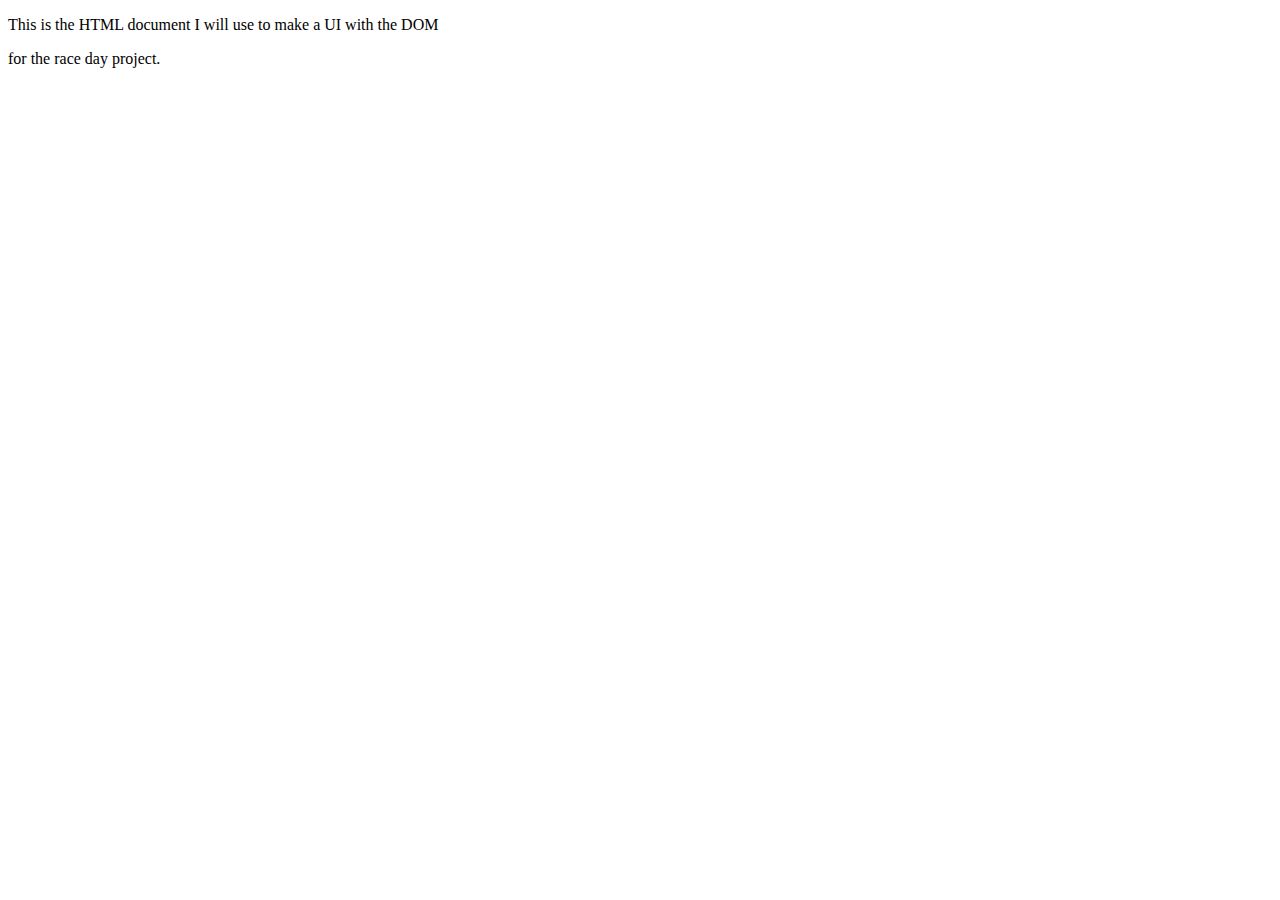
<file: index.html>
<!DOCTYPE html>
<html lang="en">
<head>
    <meta charset="UTF-8">
    <meta name="viewport" content="width=device-width, initial-scale=1.0">
    <script src="trainingDaysProject.js"></script>
    <title>RaceDay</title>
</head>
<body>
    <p>This is the HTML document I will use to make a UI with the DOM </p>
    <p>for the race day project.</p>
</body>
</html>
</file>
